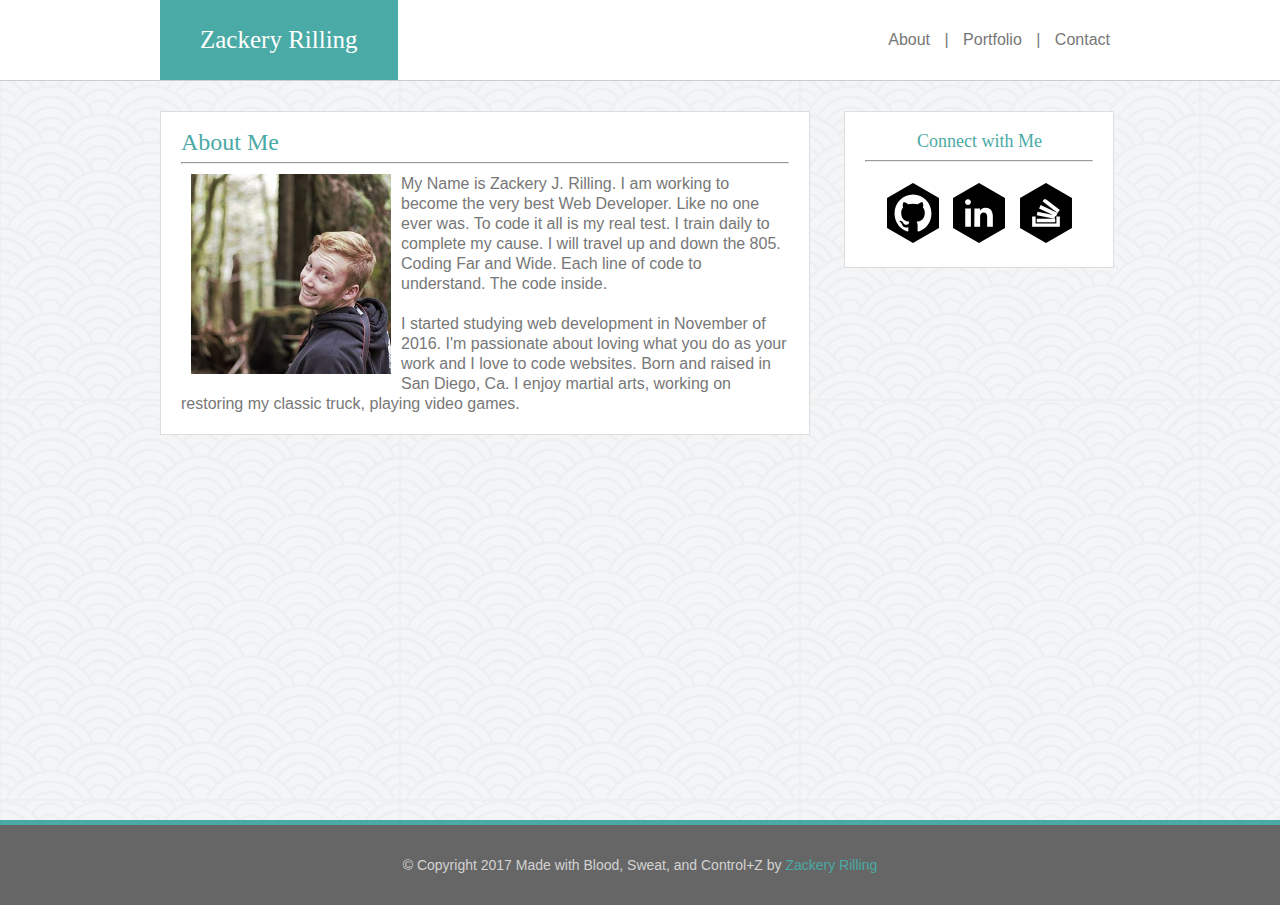
<file: index.html>
<!DOCTYPE html>
<html lang="en">
	<head>
		<title>Zackery Rilling's Portfolio</title>
		<meta charset="UTF-8">
		<link rel="stylesheet" type="text/css" href="assets/css/reset.css">
		<link rel="stylesheet" type="text/css" href="assets/css/style.css">
	</head>
	<body>
		<div class="page-wrap">
			<header>
				<div class="wrapper">
					<h1 id="Zackery">Zackery Rilling</h1>
					<nav>
						<ul>
							<a href="index.html"><li>About</li></a>
							<div class="vert">|</div>
							<a href="portfolio.html"><li>Portfolio</li></a>
							<div class="vert">|</div>
							<a href="contact.html"><li>Contact</li></a>
					</nav>
					<div class="clear"/>
				</div>
			</header>
				<div class="wrapper">
					<article>
						<h2>About Me</h2>
							<hr>
							<img id="profilePhoto" src="assets/images/profilePhoto.jpg" alt="image-placeholder" width="200px" height="200px">
							<p id="meSummary">My Name is Zackery J. Rilling. I am working to become the very best Web Developer. Like no one ever was. To code it all is my real test. I train daily to complete my cause. I will travel up and down the 805. Coding Far and Wide. Each line of code to understand. The code inside.</p>
							<br>
							<p>I started studying web development in November of 2016. I'm passionate about loving what you do as your work and I love to code websites. Born and raised in San Diego, Ca. I enjoy martial arts, working on restoring my classic truck, playing video games.</p>
							<div class="clear"/>
					</article>
					<aside>
						<h3>Connect with Me</h3>
							<hr>
							<a href="https://github.com/CodeOrangeZ" target="_blank"><img class="logo" src="assets/images/githubLogo.svg" alt="logo1"></a>
							<a href="https://www.linkedin.com/in/zackery-rilling-a13848124" target="_blank"><img class="logo" src="assets/images/linkedinLogo.svg" alt="logo2"></a>
							<a href="http://stackexchange.com/users/9963644/codeorangez" target="_blank"><img class="logo" src="assets/images/stackoverflowLogo.svg" alt="logo3"></a>
					</aside>
				</div>
			</div>
		<footer class="site-footer"><p>© Copyright 2017 Made with Blood, Sweat, and Control+Z by <a id="footerLink" href="index.html" target="_blank">Zackery Rilling</a></p></footer>
</file>
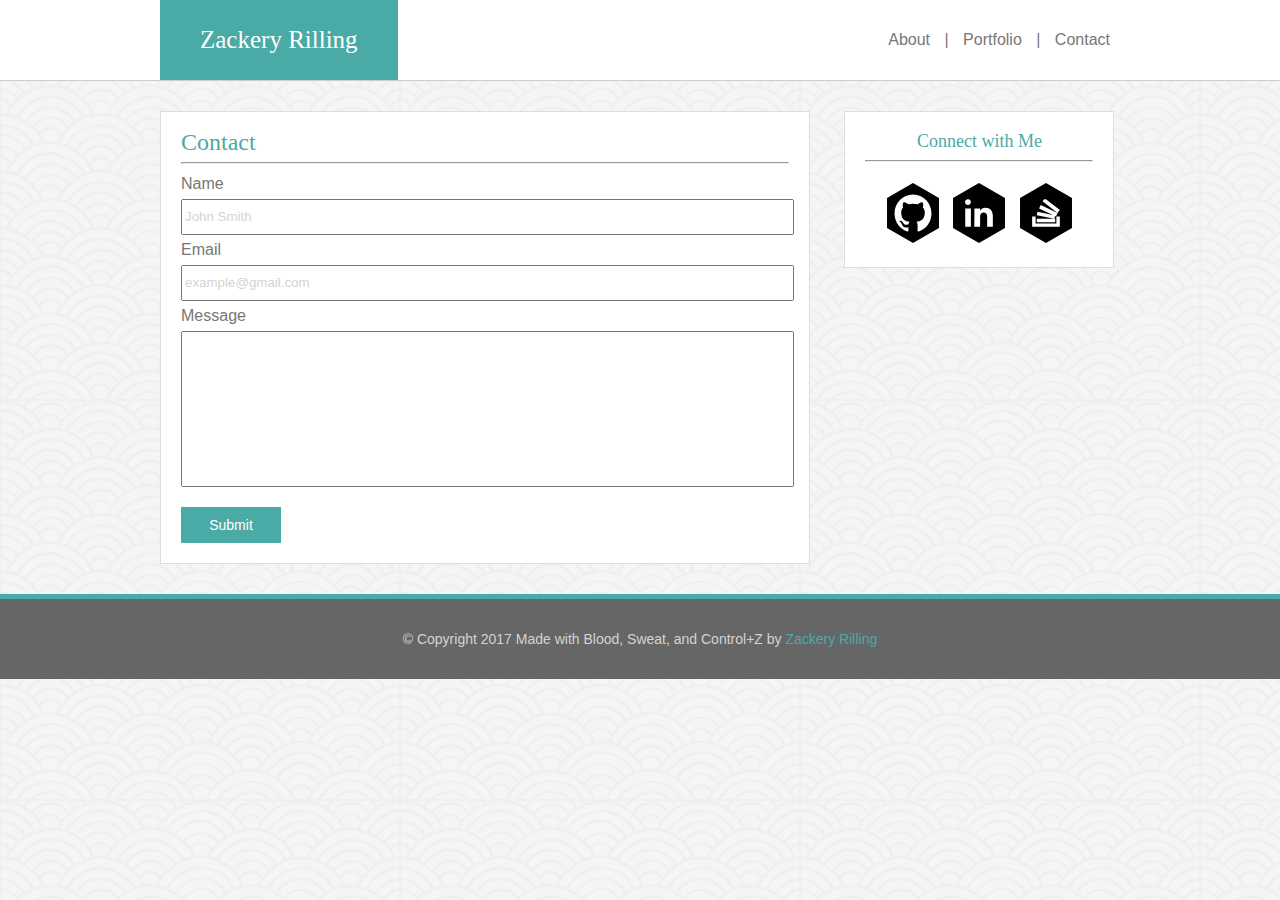
<file: contact.html>
<!DOCTYPE html>
<html lang="en">
	<head>
		<title>Zackery Rilling's Portfolio</title>
		<meta charset="UTF-8">
		<link rel="stylesheet" type="text/css" href="assets/css/reset.css">
		<link rel="stylesheet" type="text/css" href="assets/css/style.css">
	</head>
	<body>
		<div class="page-wrapper">
			<header>
				<div class="wrapper">
					<h1 id="Zackery">Zackery Rilling</h1>
					<nav>
						<ul>
							<a href="index.html"><li>About</li></a>
							<div class="vert">|</div>
							<a href="portfolio.html"><li>Portfolio</li></a>
							<div class="vert">|</div>
							<a href="contact.html"><li>Contact</li></a>
					</nav>
					<div class="clear"/>
				</div>
			</header>
				<div class="wrapper">
					<article>
						<h2>Contact</h2>
						<hr>
							<form>
								Name<br>
								<input class="formType" type="text" name="name" value="John Smith"><br>
								Email<br>
								<input class="formType" type="text" name="email" value="example@gmail.com"><br>
								Message<br>
								<input id="formMessage" type="text"><br>
								<input id="Submit" type="submit" value="Submit">
							</form>
					</article>
					<aside>
						<h3>Connect with Me</h3>
							<hr>
							<a href="https://github.com/CodeOrangeZ" target="_blank"><img class="logo" src="assets/images/githubLogo.svg" alt="logo1"></a>
							<a href="https://www.linkedin.com/in/zackery-rilling-a13848124" target="_blank"><img class="logo" src="assets/images/linkedinLogo.svg" alt="logo2"></a>
							<a href="http://stackexchange.com/users/9963644/codeorangez" target="_blank"><img class="logo" src="assets/images/stackoverflowLogo.svg" alt="logo3"></a>
					</aside>
				</div>
			</div>
		<footer><p>© Copyright 2017 Made with Blood, Sweat, and Control+Z by <a id="footerLink" href="index.html" target="_blank">Zackery Rilling</a></p></footer>
</file>
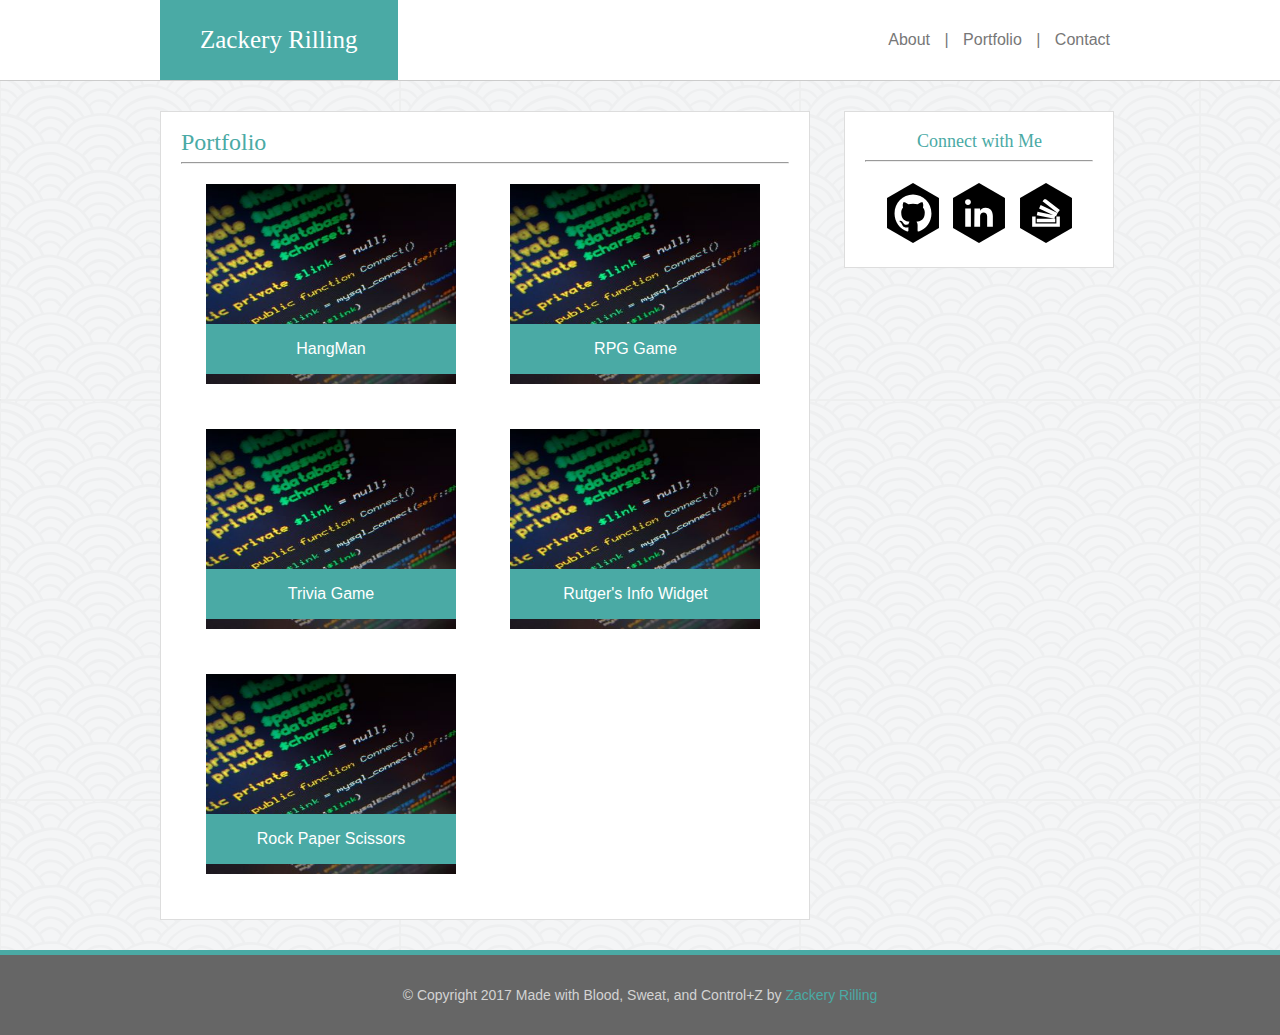
<file: portfolio.html>
<!DOCTYPE html>
<html lang="en">
	<head>
		<title>Zackery Rilling's Portfolio</title>
		<meta charset="UTF-8">
		<link rel="stylesheet" type="text/css" href="assets/css/reset.css">
		<link rel="stylesheet" type="text/css" href="assets/css/style.css">
	</head>
	<body>
		<div class="page-wrap">
			<header>
				<div class="wrapper">
					<h1 id="Zackery">Zackery Rilling</h1>
					<nav>
						<ul>
							<a href="index.html"><li>About</li></a>
							<div class="vert">|</div>
							<a href="portfolio.html"><li>Portfolio</li></a>
							<div class="vert">|</div>
							<a href="contact.html"><li>Contact</li></a>
					</nav>
					<div class="clear"/>
				</div>
			</header>
			<div class="wrapper">
				<article>
					<div class="portfolio">
						<h2>Portfolio</h2>
						<hr>
							<div id="portfolioProjects">
								<div class="projects">
									<img class="projectImage" src="assets/images/projects.jpg" alt="Photo">
									<div class="projectTitle">HangMan</div>
								</div>
								<div class="projects">
									<img class="projectImage" src="assets/images/projects.jpg" alt="Photo">
									<div class="projectTitle">RPG Game</div>
								</div>
								<div class="projects">
									<img class="projectImage" src="assets/images/projects.jpg" alt="Photo">
									<div class="projectTitle">Trivia Game</div>
								</div>
								<div class="projects">
									<img class="projectImage" src="assets/images/projects.jpg" alt="Photo">
									<div class="projectTitle">Rutger's Info Widget</div>
								</div>
								<div class="projects">
									<img class="projectImage" src="assets/images/projects.jpg" alt="Photo">
									<div class="projectTitle">Rock Paper Scissors</div>
								</div>
							</div>
					</div>
				</article>
				<aside>
					<h3>Connect with Me</h3>
						<hr>
						<a href="https://github.com/CodeOrangeZ" target="_blank"><img class="logo" src="assets/images/githubLogo.svg" alt="logo1"></a>
						<a href="https://www.linkedin.com/in/zackery-rilling-a13848124" target="_blank"><img class="logo" src="assets/images/linkedinLogo.svg" alt="logo2"></a>
						<a href="http://stackexchange.com/users/9963644/codeorangez" target="_blank"><img class="logo" src="assets/images/stackoverflowLogo.svg" alt="logo3"></a>
				</aside>
			</div>
		</div>
		<footer class="site-footer"><p>© Copyright 2017 Made with Blood, Sweat, and Control+Z by <a id="footerLink" href="index.html" target="_blank">Zackery Rilling</a></p></footer>
</file>
<file: assets/css/style.css>
* { margin: 0;

}

html, body {
	font-family: 'Arial', 'Helvetica Neue', Helvetica, sans-serif;
	margin: 0;
	color: #777777;
	background: #777777 url("../images/background.png") repeat;
	height: 100%;

}

.page-wrap {
	min-height: 100%;
	margin-bottom: -80px;
} 

.page-wrap:after {
	content: "";
	display: block;
}

.site-footer, .page-wrap:after {
	height: 80px;
}

header {
	background-color: white;
	width: 100%;
	height: 80px;
	border-bottom: solid 1px #cccccc;
	margin: 0 auto;

}

h1 {
float: left;
color: white;
padding: 0 40px;
background-color: #4aaaa5;
font-size: 25px;
line-height: 80px;
font-family: 'Georgia', Times, Times New Roman, serif;
}

nav {
	float: right;
	line-height: 80px;
}

a:link {
    text-decoration: none;
}

ul {
	display: inline;

}

li {
	display: inline;
	padding: 10px;
	color: #777777;
}

.clear {
	clear: both;
}

.vert {
	display: inline;
}

.wrapper {
	width: 960px;
	margin: 0 auto;
}

#meSummary {
	padding-top: 10px;
}

article {
	width: 608px;
	background-color: #ffffff;
	line-height: 20px;
	display: inline-block;
	padding: 20px;
	margin-top: 30px;
	border: 1px solid #dddddd;
	margin-bottom: 30px;
}

h2 {
	font-size: 24px;
	color: #4aaaa5;
	font-family: 'Georgia', Times, Times New Roman, serif;
	padding-bottom: 10px;
}
h3 {
	font-size: 18px;
	color: #4aaaa5;
	font-family: 'Georgia', Times, Times New Roman, serif;
	padding-bottom: 10px;
}

hr {
	color: lightgrey;
}

#profilePhoto {
	float: left;
	margin: 10px;
}

.portfolio {

}

#portfolioProjects {
	margin:0 auto;
	width: 608px;

}

.projects {
	display:inline-block;
	position: relative;
}

.projectImage {
	width: 250px;
	height: 200px;
	padding: 20px 25px;

}

.projectTitle {
	display: block;
	text-align: center;
	position: absolute;
	bottom: 35px;
	left: 25px;
	background-color: #4aaaa5;
	color: white;
	height: 50px;
	width: 250px;
	line-height: 50px;
}

form {
	padding-top: 10px;
}

.formType {
	width:605px;
	line-height: 30px;
	margin:5px 0px;
	color: lightgrey;

}

#formMessage {
	width:605px;
	line-height: 20px;
	height:150px;
	margin: 5px 0px;
	overflow: auto;


}

#Submit {
	width: 100px;
	background-color: #4aaaa5;
	color: white;
	padding: 10px;
	border: none;
	font-size: 14px;
	margin-top: 15px;

}

h4 {
	text-align: center;
	width: 200px;
	height: 50px;
	line-height: 50px;
	color: white;
	background-color: #4aaaa5;
	display: block;
}


aside {
	display: inline-block	;
	width: 228px;
	background-color: #ffffff;
	text-align: center;
	vertical-align: top;
	padding: 20px;
	margin-top: 30px;
	margin-left: 30px;
	border: 1px solid #dddddd;
}

.logo {
	margin: 1px;
	width: 60px;
	height: 60px;
	padding-top: 20px;
}

#footerLink {
	color: #4aaaa5;
}

footer {
	text-align: center;
	font-size: 14px;
	background-color: #666666;
	color: lightgrey;
	height: 80px;
	border-top: solid 5px #4aaaa5;
	line-height: 80px;
	width: 100%;


}
</file>
